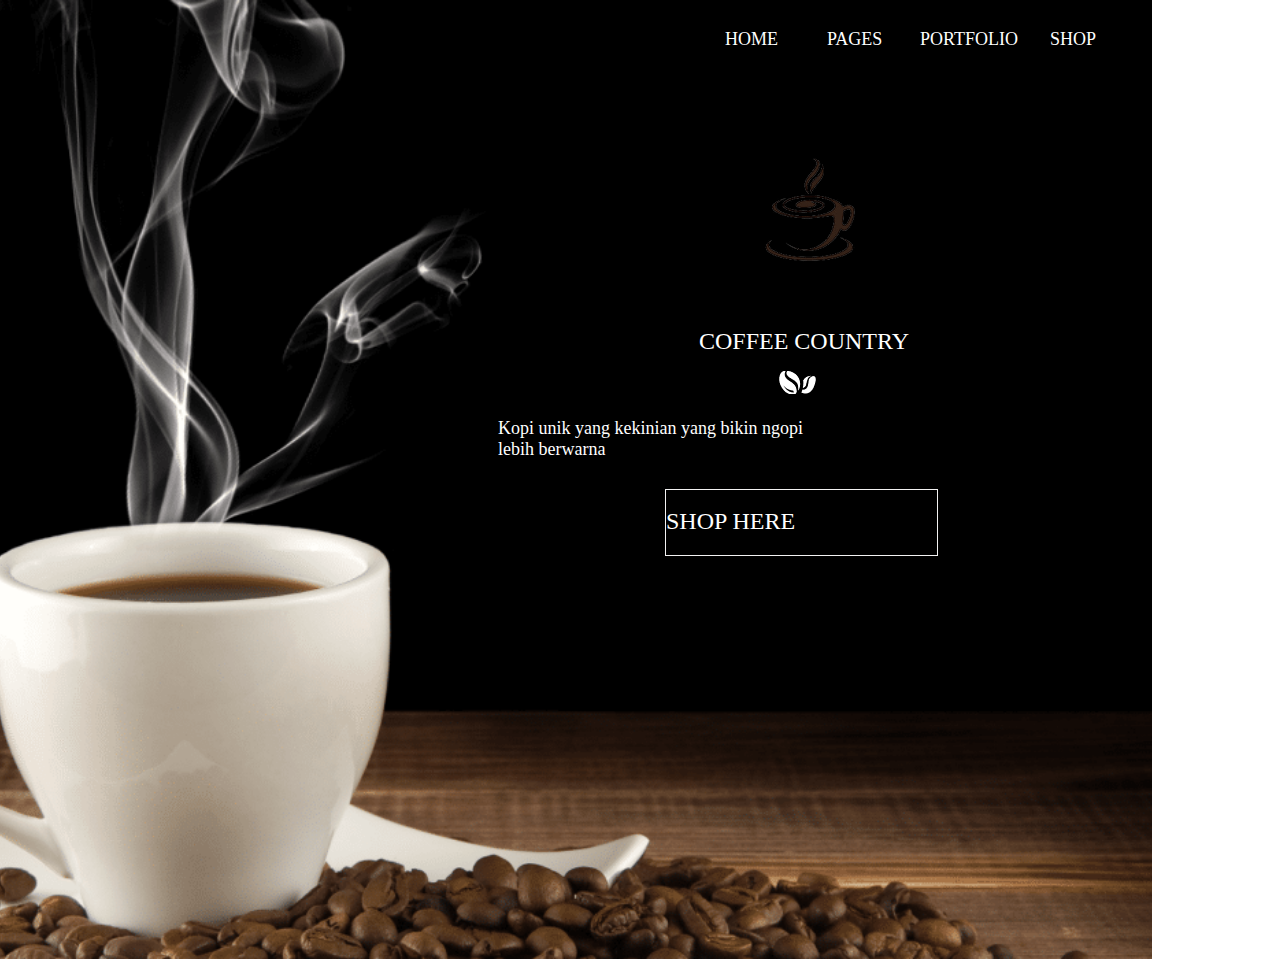
<file: home122.html>
<!DOCTYPE html>

<html lang="english">
  <head>
    <title>exported project</title>
    <meta name="viewport" content="width=device-width, initial-scale=1.0" />
    <meta charset="utf-8" />
    <meta property="twitter:card" content="summary_large_image" />
    <style>
      html {  line-height: 1.15;}body {  margin: 0;}* {  box-sizing: border-box;  border-width: 0;  border-style: solid;}p,li,ul,pre,div,h1,h2,h3,h4,h5,h6 {  margin: 0;  padding: 0;}button,input,optgroup,select,textarea {  font-family: inherit;  font-size: 100%;  line-height: 1.15;  margin: 0;}button,select {  text-transform: none;}button,[type="button"],[type="reset"],[type="submit"] {  -webkit-appearance: button;}button::-moz-focus-inner,[type="button"]::-moz-focus-inner,[type="reset"]::-moz-focus-inner,[type="submit"]::-moz-focus-inner {  border-style: none;  padding: 0;}button:-moz-focus,[type="button"]:-moz-focus,[type="reset"]:-moz-focus,[type="submit"]:-moz-focus {  outline: 1px dotted ButtonText;}a {  color: inherit;  text-decoration: inherit;}input {  padding: 2px 4px;}img {  display: block;}
    </style>
    <style>
      html {
        font-family: Inter;
        font-size: 16px;
      }

      body {
        font-weight: 400;
        font-style:normal;
        text-decoration: none;
        text-transform: none;
        letter-spacing: normal;
        line-height: 1.15;
        color: var(--dl-color-gray-black);
        background-color: var(--dl-color-gray-white);

      }
    </style>
    <link
      rel="stylesheet"
      href="https://fonts.googleapis.com/css2?family=Inter:wght@100;200;300;400;500;600;700;800;900&display=swap"
    />
    <link rel="stylesheet" href="./style.css" />
  </head>
  <body>
    <div>
      <link href="./home122.css" rel="stylesheet" />
      <title>exported project</title>
      <div class="home122-container">
        <div class="home-home122">
          <img
            src="../public/playground_assets/721191110371-y2e-1000h.png"
            alt="721191110371"
            class="home-image"
          />
          <img
            src="../public/playground_assets/pngtree-coffee-cup-vector-logo-design-template-design-coffee-shop-logo-icon-image_322925-removebg-preview110372-r5rg-200w.png"
            alt="pngtree-coffee-cup-vector-logo-design-template-design-coffee-shop-logo-icon-image_322925-removebg-preview110372"
            class="home-image1"
          />
          <img
            alt="Rectangle110373"
            src="[data-uri]"
            class="home-svg"
          />
          <span class="home-text">SHOP HERE</span>
          <img
            alt="Line110375"
            src="[data-uri]"
            class="home-svg1"
          />
          <img
            alt="Line210376"
            src="[data-uri]"
            class="home-svg2"
          />
          <img
            src="../public/playground_assets/sari-pertiwi-biji-kopi110377-79kp-200h.png"
            alt="sari-pertiwi-biji-kopi110377"
            class="home-image2"
          />
          <span class="home-text01">COFFEE COUNTRY</span>
          <span class="home-text02">
            <span>Kopi unik yang kekinian yang bikin ngopi</span>
            <br />
            <span>lebih berwarna</span>
          </span>
          <span class="home-text06">HOME</span>
          <span class="home-text07">PORTFOLIO</span>
          <span class="home-text08">SHOP</span>
          <span class="home-text09">PAGES</span>
        </div>
      </div>
    </div>
  </body>
</html>
</file>
<file: style.css>
:root {
  --dl-color-gray-500: #595959;
  --dl-color-gray-700: #999999;
  --dl-color-gray-900: #D9D9D9;
  --dl-size-size-large: 144px;
  --dl-size-size-small: 48px;
  --dl-color-danger-300: #A22020;
  --dl-color-danger-500: #BF2626;
  --dl-color-danger-700: #E14747;
  --dl-color-gray-black: #000000;
  --dl-color-gray-white: #FFFFFF;
  --dl-size-size-medium: 96px;
  --dl-size-size-xlarge: 192px;
  --dl-size-size-xsmall: 16px;
  --dl-space-space-unit: 16px;
  --dl-color-primary-100: #003EB3;
  --dl-color-primary-300: #0074F0;
  --dl-color-primary-500: #14A9FF;
  --dl-color-primary-700: #85DCFF;
  --dl-color-success-300: #199033;
  --dl-color-success-500: #32A94C;
  --dl-color-success-700: #4CC366;
  --dl-size-size-xxlarge: 288px;
  --dl-size-size-maxwidth: 1400px;
  --dl-radius-radius-round: 50%;
  --dl-space-space-halfunit: 8px;
  --dl-space-space-sixunits: 96px;
  --dl-space-space-twounits: 32px;
  --dl-radius-radius-radius2: 2px;
  --dl-radius-radius-radius4: 4px;
  --dl-radius-radius-radius8: 8px;
  --dl-space-space-fiveunits: 80px;
  --dl-space-space-fourunits: 64px;
  --dl-space-space-threeunits: 48px;
  --dl-space-space-oneandhalfunits: 24px;
}
.button {
  color: var(--dl-color-gray-black);
  display: inline-block;
  padding: 0.5rem 1rem;
  border-color: var(--dl-color-gray-black);
  border-width: 1px;
  border-radius: 4px;
  background-color: var(--dl-color-gray-white);
}
.input {
  color: var(--dl-color-gray-black);
  cursor: auto;
  padding: 0.5rem 1rem;
  border-color: var(--dl-color-gray-black);
  border-width: 1px;
  border-radius: 4px;
  background-color: var(--dl-color-gray-white);
}
.textarea {
  color: var(--dl-color-gray-black);
  cursor: auto;
  padding: 0.5rem;
  border-color: var(--dl-color-gray-black);
  border-width: 1px;
  border-radius: 4px;
  background-color: var(--dl-color-gray-white);
}
.teleport-menu-burger {
  display: flex;
  align-items: center;
  justify-content: center;
}
.teleport-menu-mobile {
  top: 0px;
  left: 0px;
  width: 100%;
  height: 100vh;
  display: none;
  padding: 32px;
  z-index: 100;
  position: absolute;
  flex-direction: column;
  justify-content: space-between;
  background-color: #fff;
}
.teleport-menu-close {
  display: flex;
  align-items: center;
  justify-content: center;
}
.teleport-show {
  display: flex !important;
}
.content {
  font-size: 16px;
  font-family: Inter;
  font-weight: 400;
  line-height: 1.15;
  text-transform: none;
  text-decoration: none;
}
.heading {
  font-size: 32px;
  font-family: Inter;
  font-weight: 700;
  line-height: 1.15;
  text-transform: none;
  text-decoration: none;
}
</file>
<file: home122.css>
.home-home122 {
  width: 1150px;
  height: 700px;
  margin: 0px 0px 0px 0px;
  display: flex;
  position: relative;
  box-sizing: border-box;
  align-items: flex-start;
  border-color: transparent;
  background-color: rgba(255, 255, 255, 1);
}
.home-image {
  width: 1152px;
  height: 959px;
  position: absolute;
  object-fit: cover;
  border-color: transparent;
}
.home-image1 {
  top: 109px;
  left: 737px;
  width: 145px;
  height: 224px;
  position: absolute;
  object-fit: cover;
  border-color: transparent;
}
.home-svg {
  top: 489px;
  left: 661px;
  width: 273;
  height: 67;
  position: absolute;
}
.home-text {
  top: 508px;
  left: 666px;
  color: rgba(255, 255, 255, 1);
  width: 288px;
  height: 29px;
  position: absolute;
  font-size: 24px;
  align-self: auto;
  font-style: normal;
  text-align: left;
  font-family: Roboto;
  font-weight: 400;
  line-height: normal;
  font-stretch: normal;
}
.home-svg1 {
  top: 387px;
  left: 671px;
  width: 92;
  height: 0;
  position: absolute;
}
.home-svg2 {
  top: 385px;
  left: 833px;
  width: 97;
  height: 0;
  position: absolute;
}
.home-image2 {
  top: 371px;
  left: 779px;
  width: 37px;
  height: 23px;
  position: absolute;
  object-fit: cover;
  border-color: transparent;
}
.home-text01 {
  top: 328px;
  left: 699px;
  color: rgba(255, 255, 255, 1);
  width: 234px;
  height: 39px;
  position: absolute;
  font-size: 24px;
  align-self: auto;
  font-style: normal;
  text-align: left;
  font-family: Roboto;
  font-weight: 400;
  line-height: normal;
  font-stretch: normal;
}
.home-text02 {
  top: 418px;
  left: 498px;
  color: rgba(255, 255, 255, 1);
  width: 599px;
  height: 71px;
  position: absolute;
  font-size: 18px;
  align-self: auto;
  font-style: normal;
  text-align: left;
  font-family: Roboto;
  font-weight: 400;
  line-height: normal;
  font-stretch: normal;
}
.home-text06 {
  top: 29px;
  left: 725px;
  color: rgba(255, 255, 255, 1);
  width: 76px;
  height: 80px;
  position: absolute;
  font-size: 18px;
  align-self: auto;
  font-style: normal;
  text-align: left;
  font-family: Roboto;
  font-weight: 400;
  line-height: normal;
  font-stretch: normal;
}
.home-text07 {
  top: 29px;
  left: 920px;
  color: rgba(255, 255, 255, 1);
  width: 130px;
  height: 80px;
  position: absolute;
  font-size: 18px;
  align-self: auto;
  font-style: normal;
  text-align: left;
  font-family: Roboto;
  font-weight: 400;
  line-height: normal;
  font-stretch: normal;
}
.home-text08 {
  top: 29px;
  left: 1050px;
  color: rgba(255, 255, 255, 1);
  width: 130px;
  height: 80px;
  position: absolute;
  font-size: 18px;
  align-self: auto;
  font-style: normal;
  text-align: left;
  font-family: Roboto;
  font-weight: 400;
  line-height: normal;
  font-stretch: normal;
}
.home-text09 {
  top: 29px;
  left: 827px;
  color: rgba(255, 255, 255, 1);
  width: 135px;
  height: 86px;
  position: absolute;
  font-size: 18px;
  align-self: auto;
  font-style: normal;
  text-align: left;
  font-family: Roboto;
  font-weight: 400;
  line-height: normal;
  font-stretch: normal;
}

.home122-container {
  min-height: 100vh;
}
</file>
